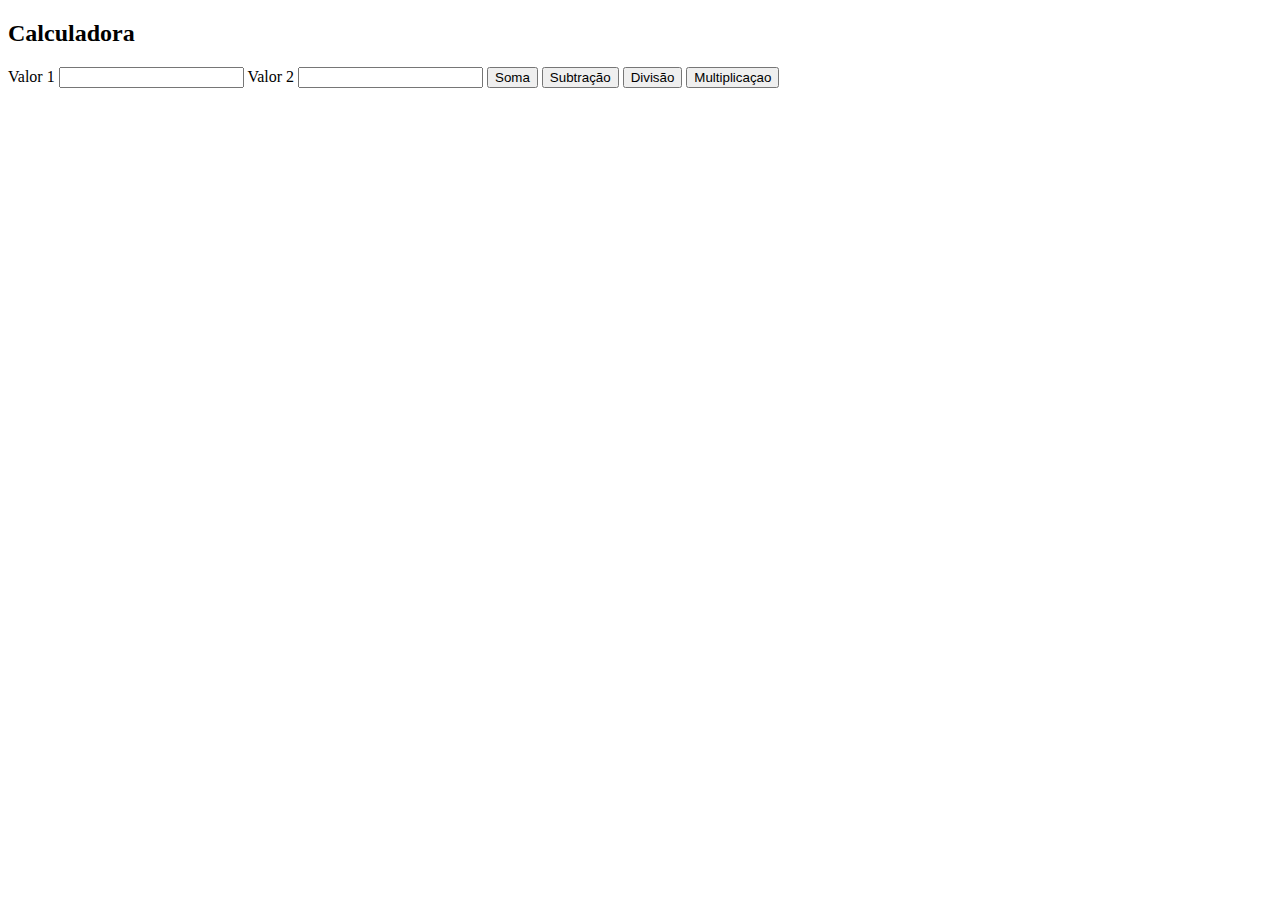
<file: index.html>
<!DOCTYPE html>
<html lang="en">
<head>
    <meta charset="UTF-8">
    <meta name="viewport" content="width=device-width, initial-scale=1.0">
    <title>Calculadora</title>
</head>
<body>
    <h2>Calculadora</h2>
    <label>Valor 1</label>
    <input type="number" id="val1" class="input_val" required>
    <label>Valor 2</label>
    <input type="number" id="val2" class="input_val" required>
    <button onclick="somar ()">Soma</button>
    <button onclick="subtrair ()">Subtração</button>
    <button onclick="dividir ()">Divisão</button>
    <button onclick="multiplicar ()">Multiplicaçao</button>
    <div id="result"></div>

    <script src="script.js
    
    "></script>
   
 
</body>
</html>
</file>
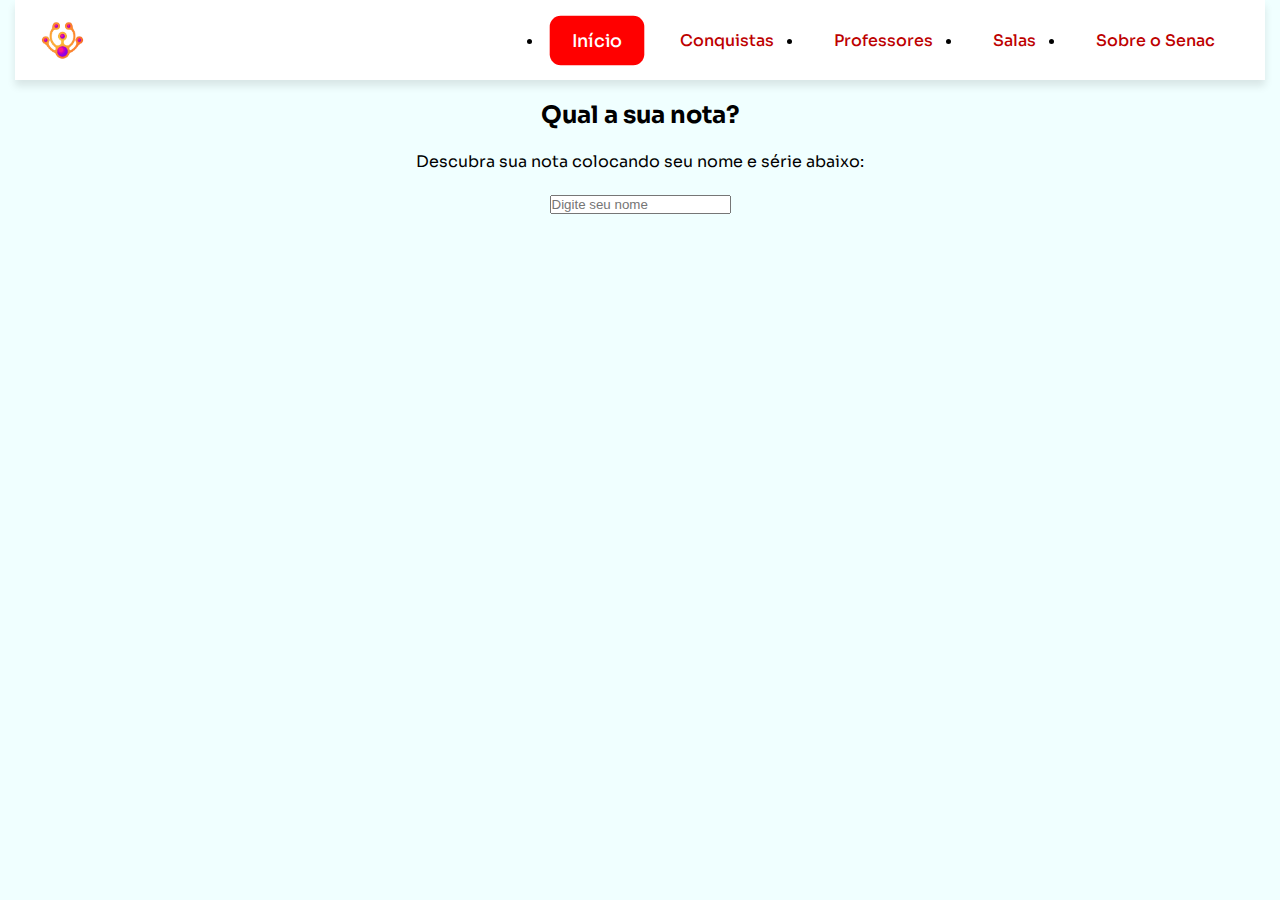
<file: introducao/index.html>
<!DOCTYPE html>
<html lang="pt-br">
<head>
    <meta charset="UTF-8">
    <meta name="viewport" content="width=device-width, initial-scale=1.0">
    <link rel="stylesheet" href="style.css">
    <link rel="preconnect" href="https://fonts.googleapis.com">
    <link rel="preconnect" href="https://fonts.gstatic.com" crossorigin>
    <link href="https://fonts.googleapis.com/css2?family=Sora:wght@100..800&display=swap" rel="stylesheet">
    <title>Dia de Menção</title>
</head>
<body>

    <div class="container">
        <header class="d-flex justify-content-center py-3">
            
            <img src="logo.png" alt="Logo" class="logo">
            
            <ul class="nav nav-pills">
                <li class="nav-item"><a href="#" class="nav-link active" aria-current="page">Início</a></li>
                <li class="nav-item"><a href="#" class="nav-link">Conquistas</a></li>
                <li class="nav-item"><a href="#" class="nav-link">Professores</a></li>
                <li class="nav-item"><a href="#" class="nav-link">Salas</a></li>
                <li class="nav-item"><a href="#" class="nav-link">Sobre o Senac</a></li>
            </ul>
        </header>
    </div>

    <section>
        <h2>Qual a sua nota?</h2>
        <br> 
        <p>Descubra sua nota colocando seu nome e série abaixo:</p>
        <br> 
        <input type="text" placeholder="Digite seu nome">

        
    </section>

    <footer>
        
    </footer>
</body>
</html>
</file>
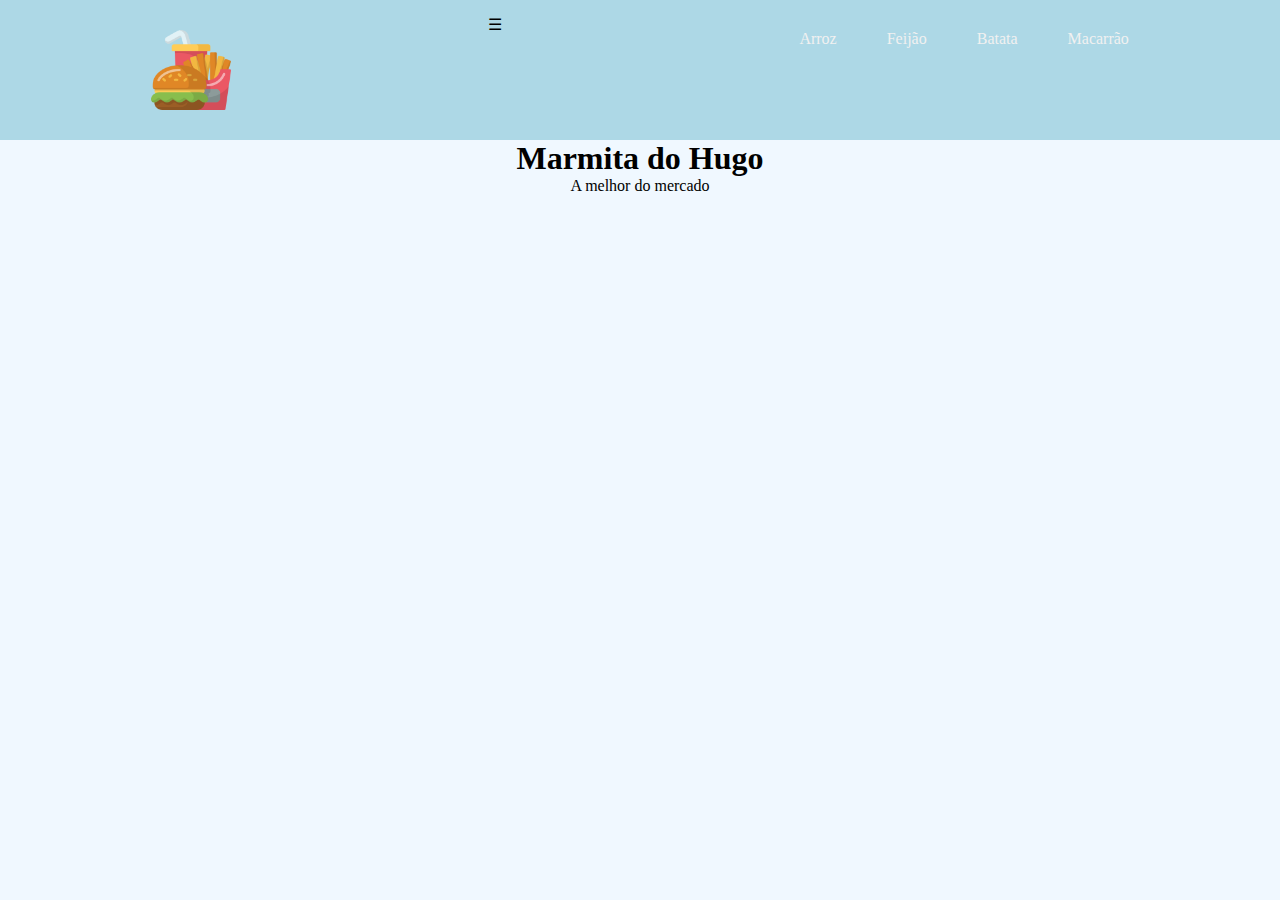
<file: revisão/index.html>
<!DOCTYPE html>
<html lang="en">
<head>
    <meta charset="UTF-8">
    <meta name="viewport" content="width=device-width, initial-scale=1.0">
    <link href="styles.css" rel="stylesheet">
    <title>Girassol</title>
</head>
<body>

    <header class="menu_container">
        <nav class="nav_container">
            <img src="img/marmita.png" class="logo" id="sandwish_menu">

            <div class="sandwish_menu" id="sandwish_menu">&#9776</div>

            <ul class="list_container">
                <li class="list_item"><a>Arroz</a></li>
                <li class="list_item"><a>Feijão</a></li>
                <li class="list_item"><a>Batata</a></li>
                <li class="list_item"><a>Macarrão</a></li>      
            </ul>
        </nav>
    </header>









    <h1>Marmita do Hugo</h1>
    <p>A melhor do mercado</p>


</body>
</html>
</file>
<file: introducao/style.css>
@import url('https://fonts.googleapis.com/css2?family=Sora:wght@100..800&display=swap');

* {
    margin: 0;
    padding: 0;
    box-sizing: border-box;
}



/* /https://www.w3schools.com/css/css_templates.asp  -- Site de Refencia para a Navbar
    https://getbootstrap.com/docs/5.3/examples/headers/ -- Site de Refencia para a Navbar
*/


body {
    background-color: azure;
    font-family: "Sora", sans-serif;
}

nav {
    color: blue;
    text-align: center;
    font-size: larger;
    font-weight: 500;
}

section {
    text-align: center;
    padding: 20px;
}

.container {
    max-width: 100%;
    margin: 0 auto;
    padding: 0 15px;
}

header {
    display: flex;
    justify-content: space-between; 
    align-items: center;
    background-color: #ffffff;
    box-shadow: 0 6px 8px rgba(0, 0, 0, 0.1);
    padding: 10px 20px;
}

header img.logo {
    height: 40px; 
    width: auto;  
}

.nav {
    display: flex;
    justify-content: flex-end; 
    align-items: center;
    width: 100%;
    height: 60px;
}

.nav-link {
    color: #bd0000;
    font-weight: 500;
    padding: 12px 20px;
    text-decoration: none;
    border-radius: 10px;
    margin: 0 10px;
    transition: background-color 0.3s ease, color 0.3s ease, transform 0.3s ease;
    display: inline-block;
    text-align: center;
}

.nav-link.active {
    background-color: red;
    color: white;
    transform: scale(1.1);
}

.nav-link:hover {
    background-color: #f1f3f5;
    color: red;
    transform: scale(1.05);
}

.nav-link:focus {
    outline: none;
    box-shadow: 0 0 0 0.2rem rgba(0, 123, 255, 0.25);
}
</file>
<file: revisão/styles.css>
*{
    padding: 0 auto;
    margin: 0 auto;
    box-sizing: border-box;
}

body{
    background-color: aliceblue;
    text-align: center;
}


.menu_container{
    width: 100%;
    padding: 15px;
    background-color: lightblue;

}
.nav_container{
    display: flex;
    justify-content: space-between;
    text-align: center;
}

.logo{
    float: left;
    padding: 15px;
    height: 110px;
}

.list_container{
    justify-content: space-between;
    display: flex;
    list-style: none;
    gap: 20px;

}

.list_item{
    padding: 15px;
}

.list_item a {
    text-decoration: none;
    color: #f1f1f1;
}

.list_item a:hover{
    color: rgba(108, 12, 163, 0.733);
}

@media (max-width : 768px) {

.list_container {
    display: none;
    flex-direction: column;
    width: 100%;
    background-color: aliceblue;
}

.list_container.active{
    display: flex;
}

.sandwish_menu {
    display: block;
}

.menu_container{
    flex-direction: column;
    align-items: flex-start;
}

.logo {
    padding: 15px;
}






























































































}
</file>
